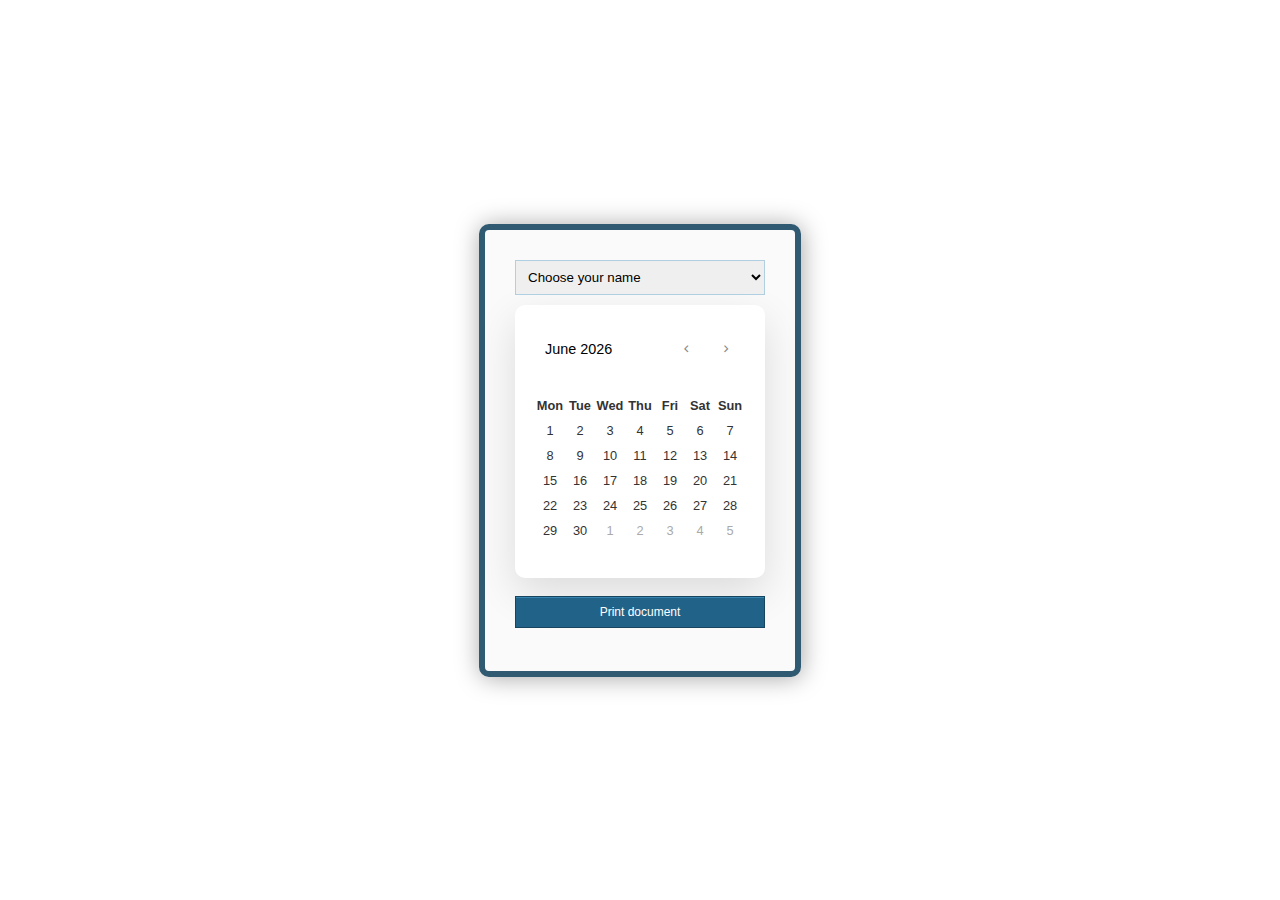
<file: index.html>
<!doctype html>

<html lang="en">
	<head>
	  <meta charset="utf-8">
	  <title>Listado Resumen mensual</title>
	  <link rel="stylesheet" href="myStyles.css">
	  <link rel="stylesheet" href="https://fonts.googleapis.com/css2?family=Material+Symbols+Rounded:opsz,wght,FILL,GRAD@20..48,100..700,0..1,-50..200">
		<script src="script.js" defer></script>
		<script src="https://ajax.googleapis.com/ajax/libs/jquery/2.1.1/jquery.min.js"></script>

	</head>

	<body>
		<section>
		
			<form >
				<div class="form-style-9">
				<ul>
					<li>
						<select name="names" class="field-style field-full align-none" required>
							<option value="" disabled selected hidden>Choose your name</option>
							<option>Roman Nesterenko</option>
							<option>Igor Nesterenko</option>
							<option>John Smith</option>
							<option>Eiza Gonzalez</option>
						</select>
					</li>			
				</div>
					
				<div class="wrapper">
					<header>
						<p class="current-date"></p>
						<div class="icons">
							<span id="prev" class="material-symbols-rounded">chevron_left</span>
							<span id="next" class="material-symbols-rounded">chevron_right</span>
						</div>
					</header>
					<div class="calendar">
						<ul class="weeks">
							
							<li>Mon</li>
							<li>Tue</li>
							<li>Wed</li>
							<li>Thu</li>
							<li>Fri</li>
							<li>Sat</li>
							<li>Sun</li>
						</ul>
						<ul class="days" id="days"></ul>
					</div>
				</div>	<br>
				<div class="form-style-9">
					<ul>
						<li>
							<input type="submit" value="Print document" />
						</li>
					</ul>
				</div>
				
			</form>
		</section>

	</body>
</html>
</file>
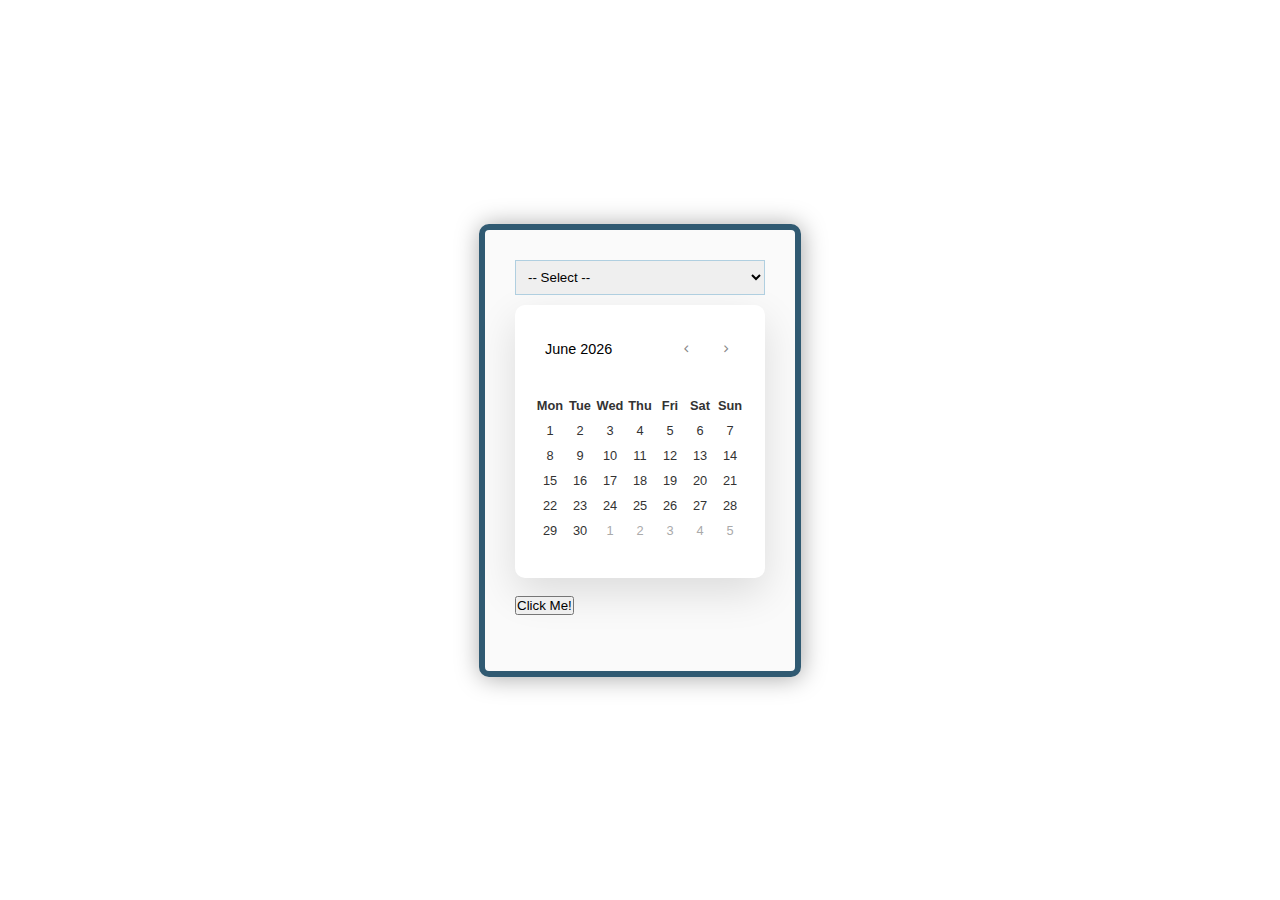
<file: myTest.html>
<!doctype html>

<html lang="en">
    <head>
        <meta charset="utf-8">
        <title>Listado Resumen mensual</title>
        <link rel="stylesheet" href="myStyles.css">
        <link rel="stylesheet" href="https://fonts.googleapis.com/css2?family=Material+Symbols+Rounded:opsz,wght,FILL,GRAD@20..48,100..700,0..1,-50..200">
        <script src="script.js" defer></script>
        <script src="https://ajax.googleapis.com/ajax/libs/jquery/2.1.1/jquery.min.js"></script>

    </head>

    <body>
        <section>

            <form >
                <div class="form-style-9">
                    <ul>
                        <li>
                            <select name="names" id="names" class="field-style field-full align-none" onchange="show(this)" required >
                                <option value="">-- Select --</option>
                            </select>
                        </li>
                    </ul>
                </div>

                <div class="wrapper">
                    <header>
                        <p class="current-date"></p>
                        <div class="icons">
                            <span id="prev" class="material-symbols-rounded">chevron_left</span>
                            <span id="next" class="material-symbols-rounded">chevron_right</span>
                        </div>
                    </header>
                    <div class="calendar">
                        <ul class="weeks">

                            <li>Mon</li>
                            <li>Tue</li>
                            <li>Wed</li>
                            <li>Thu</li>
                            <li>Fri</li>
                            <li>Sat</li>
                            <li>Sun</li>
                        </ul>
                        <ul class="days" id="days"></ul>
                    </div>
                </div>	<br>

                <div class="form-style-9">
                    <ul>
                        <li>
                            <button type="button" onclick="getName()">Click Me!</button>
                            <!--<input type="submit" onclick="getName()" value="Print document" />-->
                        </li>
                    </ul>
                </div>

            </form>
        </section>

    </body>
</html>
</file>
<file: myStyles.css>
form{
	max-width: 450px;
	background: #FAFAFA;
	padding: 30px;
	margin: 50px auto;
	box-shadow: 1px 1px 25px rgba(0, 0, 0, 0.35);
	border-radius: 10px;
	border: 6px solid #305A72;
}
.form-style-9 ul{
	padding:0;
	margin:0;
	list-style:none;
}
.form-style-9 ul li{
	display: block;
	margin-bottom: 10px;
	min-height: 35px;
}
.form-style-9 ul li  .field-style{
	box-sizing: border-box; 
	-webkit-box-sizing: border-box;
	-moz-box-sizing: border-box; 
	padding: 8px;
	outline: none;
	border: 1px solid #B0CFE0;
	-webkit-transition: all 0.30s ease-in-out;
	-moz-transition: all 0.30s ease-in-out;
	-ms-transition: all 0.30s ease-in-out;
	-o-transition: all 0.30s ease-in-out;

}.form-style-9 ul li  .field-style:focus{
	box-shadow: 0 0 5px #B0CFE0;
	border:1px solid #B0CFE0;
}
.form-style-9 ul li .field-split{
	width: 49%;
}
.form-style-9 ul li .field-full{
	width: 100%;
}
.form-style-9 ul li input.align-left{
	float:left;
}
.form-style-9 ul li input.align-right{
	float:right;
}
.form-style-9 ul li textarea{
	width: 100%;
	height: 100px;
}
.form-style-9 ul li input[type="button"], 
.form-style-9 ul li input[type="submit"] {
	-moz-box-shadow: inset 0px 1px 0px 0px #3985B1;
	-webkit-box-shadow: inset 0px 1px 0px 0px #3985B1;
	box-shadow: inset 0px 1px 0px 0px #3985B1;
	background-color: #216288;
	border: 1px solid #17445E;
	display: inline-block;
	cursor: pointer;
	color: #FFFFFF;
	padding: 8px 18px;
	text-decoration: none;
	font: 12px Arial, Helvetica, sans-serif;
	width: 100%;
}
.form-style-9 ul li input[type="button"]:hover, 
.form-style-9 ul li input[type="submit"]:hover {
	background: linear-gradient(to bottom, #2D77A2 5%, #337DA8 100%);
	background-color: #28739E;
}









/*		CALENDAR		*/
/* Import Google font - Poppins */
@import url('https://fonts.googleapis.com/css2?family=Poppins:wght@400;500;600&display=swap');
*{
  margin: 0;
  padding: 0;
  box-sizing: border-box;
  font-family: 'Poppins', sans-serif;
}
body{
  display: flex;
  align-items: center;
  padding: 0 10px;
  justify-content: center;
  min-height: 100vh;
  /*background: #9B59B6;*/
}
.wrapper{
  width: 250px;
  background: #fff;
  border-radius: 10px;
  box-shadow: 0 15px 40px rgba(0,0,0,0.12);
}
.wrapper header{
  display: flex;
  align-items: center;
  padding: 25px 30px 10px;
  justify-content: space-between;
}
header .icons{
  display: flex;
}
header .icons span{
  height: 38px;
  width: 38px;
  margin: 0 1px;
  cursor: pointer;
  color: #878787;
  text-align: center;
  line-height: 38px;
  font-size: 0.9rem;
  user-select: none;
  border-radius: 50%;
}
.icons span:last-child{
  margin-right: -10px;
}
header .icons span:hover{
  background: #f2f2f2;
}
header .current-date{
  font-size: 0.9rem;
  font-weight: 250;
}
.calendar{
  padding: 20px;
}
.calendar ul{
  display: flex;
  flex-wrap: wrap;
  list-style: none;
  text-align: center;
}
.calendar .days{
  margin-bottom: 20px;
}
.calendar li{
  color: #333;
  width: calc(100% / 7);
  font-size: 0.8rem;
}
.calendar .weeks li{
  font-weight: bold;
  cursor: default;
}
.calendar .days li{
  z-index: 1;
  cursor: pointer;
  position: relative;
  margin-top: 10px;
}
.days li.inactive{
  color: #aaa;
}
.days li.active{
  color: #fff;
}
.days li::before{
  position: absolute;
  content: "";
  left: 50%;
  top: 50%;
  height: 20px;
  width: 20px;
  z-index: -1;
  border-radius: 50%;
  transform: translate(-50%, -50%);
}
.days li.active::before{
  background: #9B59B6;
}
.days li:not(.active):hover::before{
  background: #f2f2f2;
}

.days li.selected{
		color:red;
		font-weight:bold;
		
}	
/*		END CALENDAR		*/
</file>
